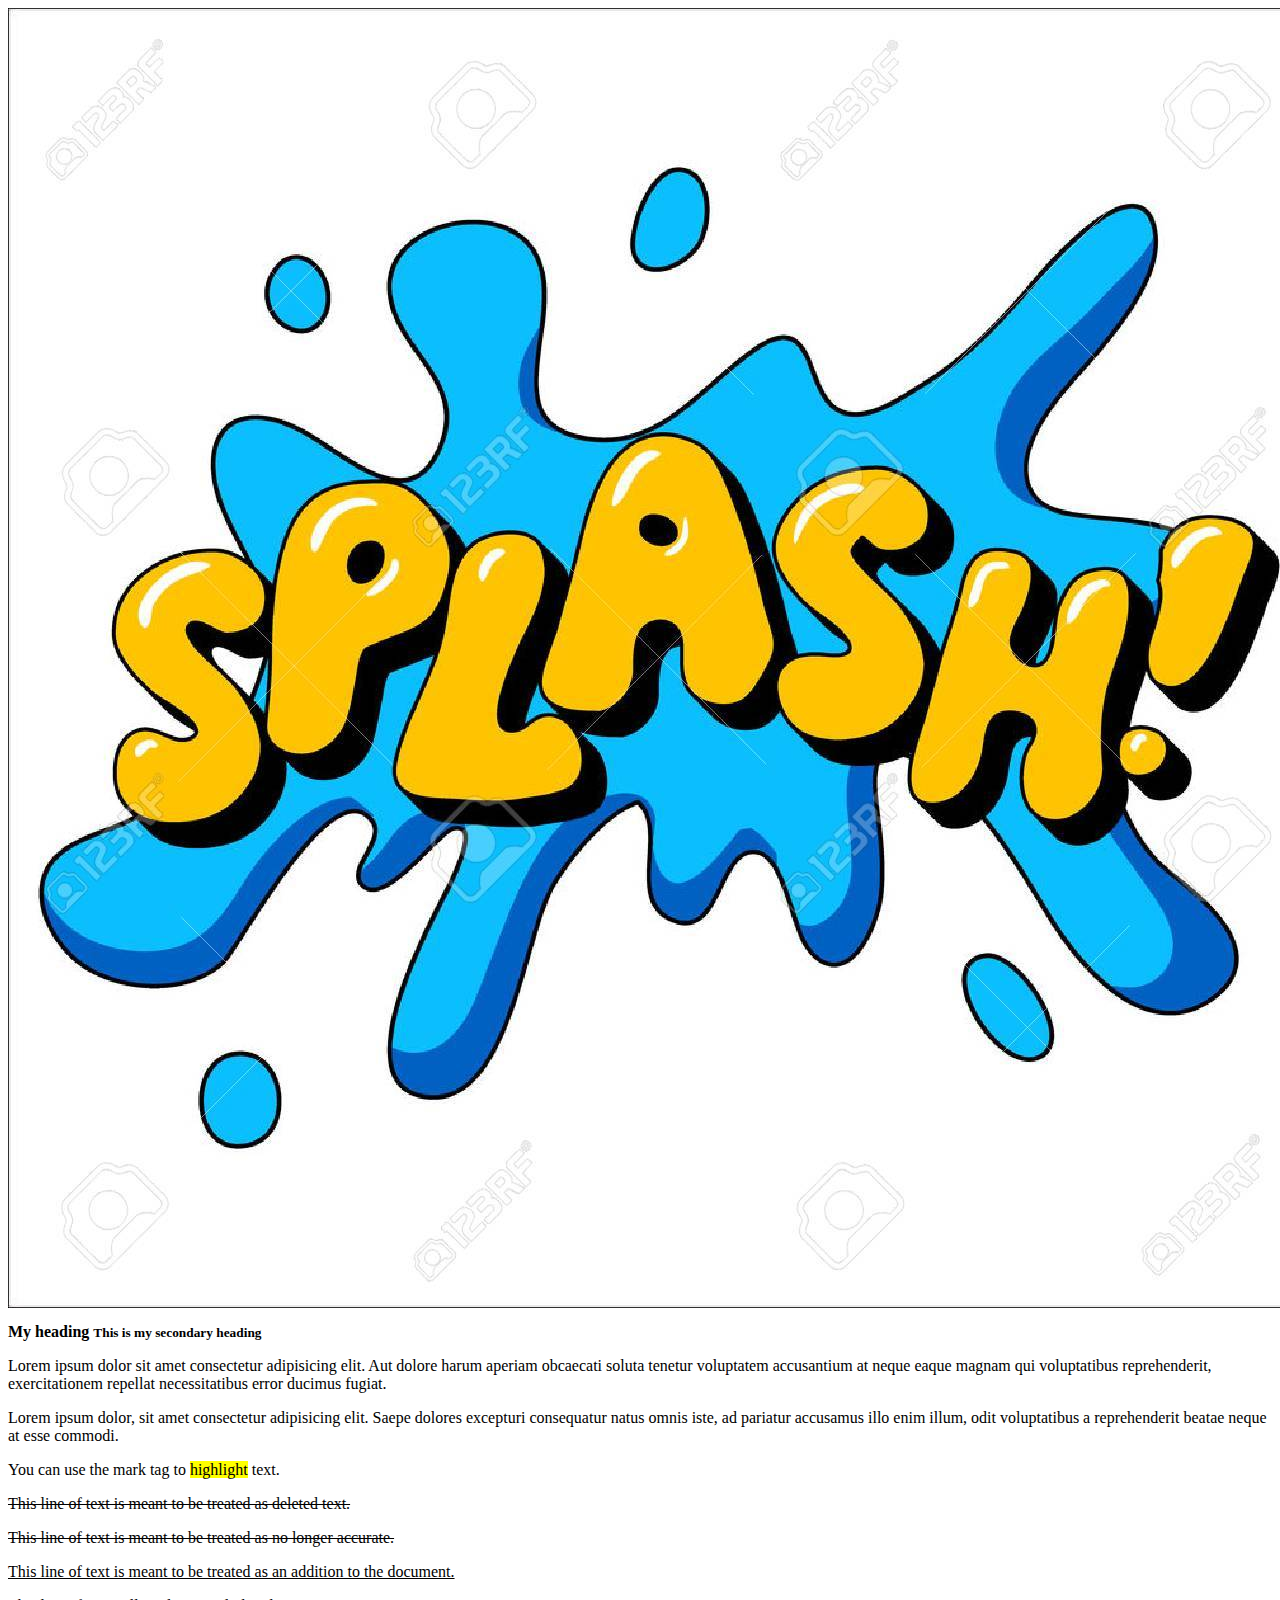
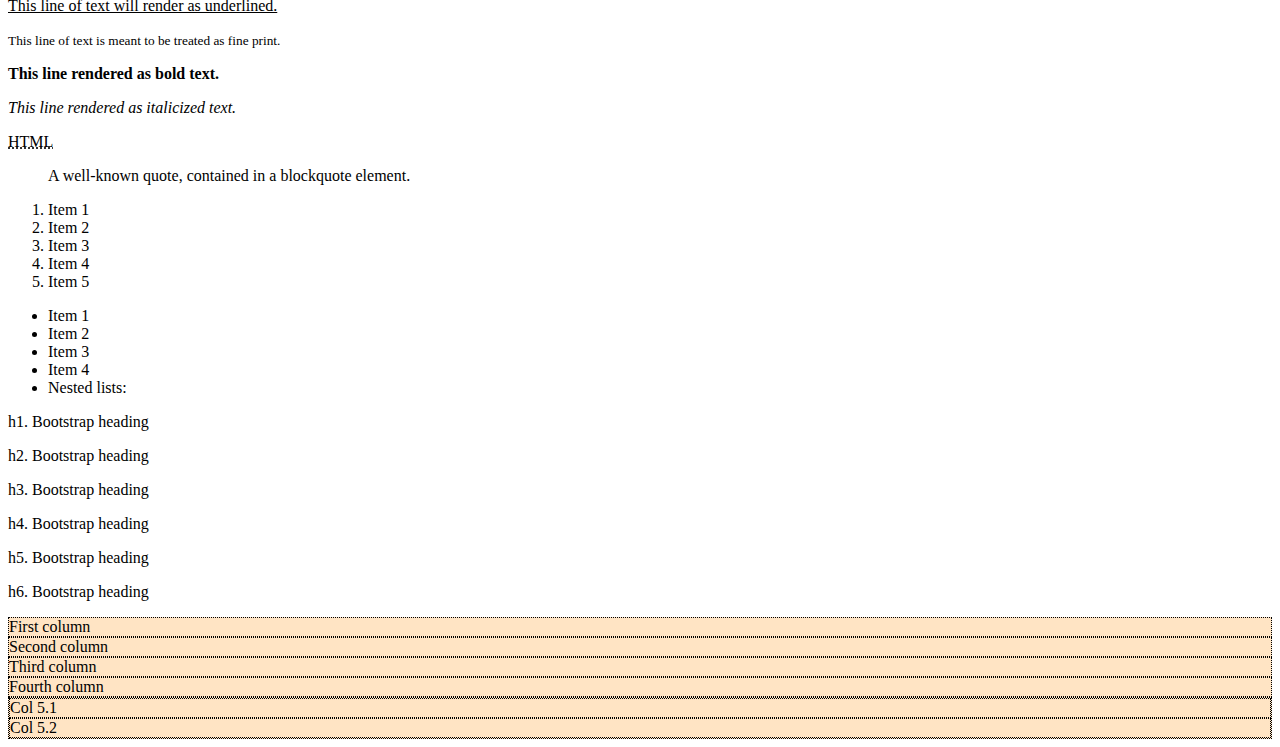
<file: sesion-6/index.html>
<!doctype html>
<html lang="en">
  <head>
    <title></title>
    <!-- Required meta tags -->
    <meta charset="utf-8">
    <meta name="viewport" content="width=device-width, initial-scale=1">

    <!-- Bootstrap CSS -->
    <link href="https://cdn.jsdelivr.net/npm/bootstrap@5.0.0/dist/css/bootstrap.min.css" rel="stylesheet" integrity="sha384-wEmeIV1mKuiNpC+IOBjI7aAzPcEZeedi5yW5f2yOq55WWLwNGmvvx4Um1vskeMj0" crossorigin="anonymous">

    <style>
      div.row > div {
        background-color: bisque;
        border: 1px dotted black;
      }

      h1.display-1 {
        font-size: 1rem;
      }
    </style>
    <title>Hello, world!</title>
  </head>
  <body>
    <div class="container">

      <img src="images/imagen.jpeg" class="img-fluid img-thumbnail float-start">
      <h1 class="display-1">My heading
        <small>This is my secondary heading</small>
      </h1>

      <p>
        Lorem ipsum dolor sit amet consectetur adipisicing elit. Aut dolore harum aperiam obcaecati soluta tenetur voluptatem accusantium at neque eaque magnam qui voluptatibus reprehenderit, exercitationem repellat necessitatibus error ducimus fugiat.
      </p>

      <p class="lead">Lorem ipsum dolor, sit amet consectetur adipisicing elit. Saepe dolores excepturi consequatur natus omnis iste, ad pariatur accusamus illo enim illum, odit voluptatibus a reprehenderit beatae neque at esse commodi.</p>

      <p>You can use the mark tag to <mark>highlight</mark> text.</p>
      <p><del>This line of text is meant to be treated as deleted text.</del></p>
      <p><s>This line of text is meant to be treated as no longer accurate.</s></p>
      <p><ins>This line of text is meant to be treated as an addition to the document.</ins></p>
      <p><u>This line of text will render as underlined.</u></p>
      <p><small>This line of text is meant to be treated as fine print.</small></p>
      <p><strong>This line rendered as bold text.</strong></p>
      <p><em>This line rendered as italicized text.</em></p>

      <p class="text-center"><abbr title="HyperText Markup Language" class="initialism">HTML</abbr></p>

      <blockquote class="blockquote">
        <p>A well-known quote, contained in a blockquote element.</p>
      </blockquote>

      <picture>
        
      </picture>

      <ol>
        <li>Item 1</li>
        <li>Item 2</li>
        <li>Item 3</li>
        <li>Item 4</li>
        <li>Item 5</li>
      </ol>

      <ul class="list-inline">
        <li class="list-inline-item">Item 1</li>
        <li class="list-inline-item">Item 2</li>
        <li class="list-inline-item">Item 3</li>
        <li class="list-inline-item">Item 4</li>
        <li class="list-inline-item">Nested lists:</li>
      </ul>
      

      <p class="h1">h1. Bootstrap heading</p>
      <p class="h2">h2. Bootstrap heading</p>
      <p class="h3">h3. Bootstrap heading</p>
      <p class="h4">h4. Bootstrap heading</p>
      <p class="h5">h5. Bootstrap heading</p>
      <p class="h6">h6. Bootstrap heading</p>
      
      <div class="row">
         <div class="col-3 col-md-6 col-lg-3 col-xl-1 col-xxl-12">First column</div>
         <div class="col-3">Second column</div>
         <div class="col-3">Third column</div>
         <div class="col-3">Fourth column</div>
         <div class="col-3">
           <div class="row">
             <div class="col">Col 5.1</div>
             <div class="col">Col 5.2</div>
           </div>
         </div>
      </div>
    <script src="https://cdn.jsdelivr.net/npm/bootstrap@5.0.0/dist/js/bootstrap.bundle.min.js" integrity="sha384-p34f1UUtsS3wqzfto5wAAmdvj+osOnFyQFpp4Ua3gs/ZVWx6oOypYoCJhGGScy+8" crossorigin="anonymous"></script>
  </body>
</html>
</file>
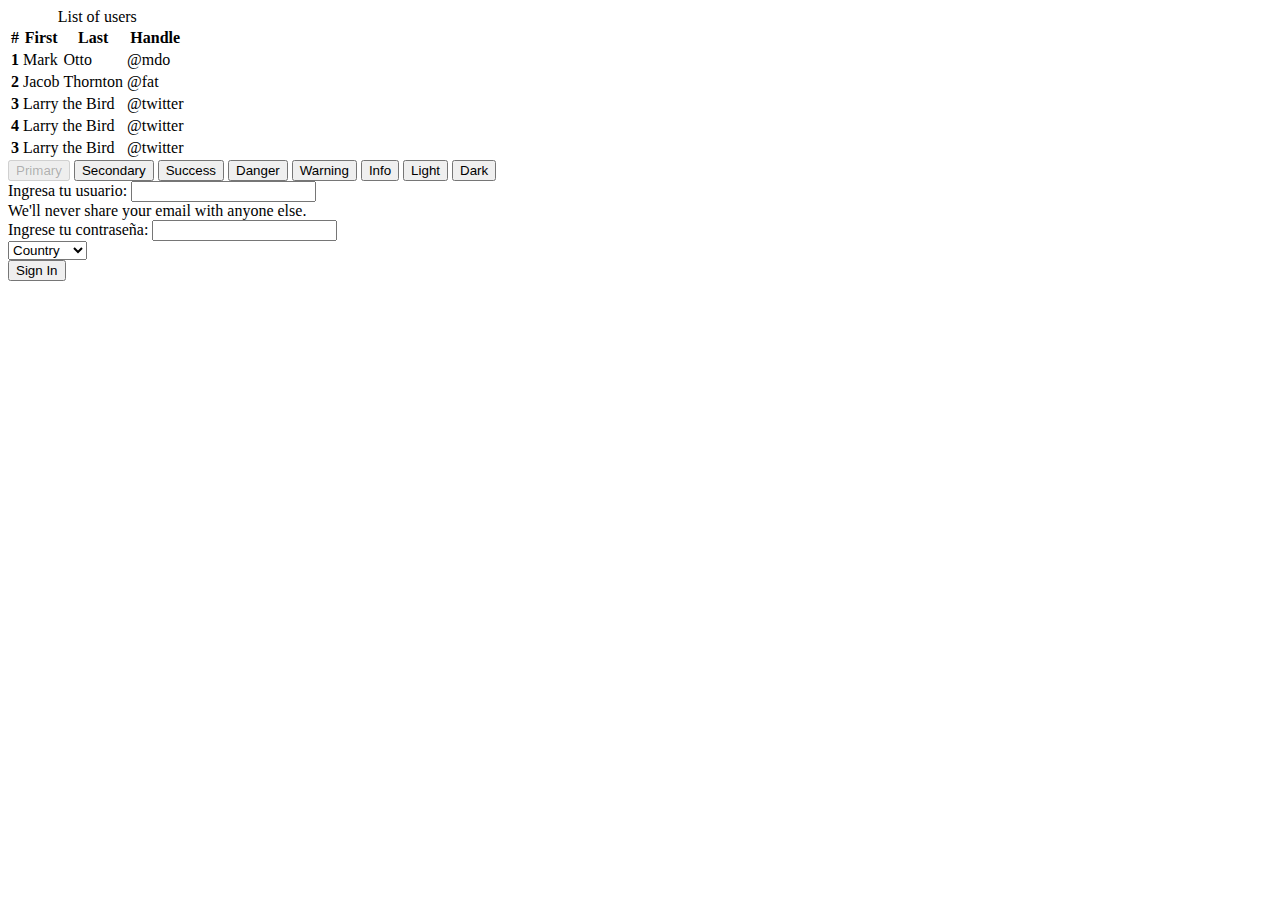
<file: sesion-7/index.html>
<!doctype html>
<html lang="en">
  <head>
    <title></title>
    <!-- Required meta tags -->
    <meta charset="utf-8">
    <meta name="viewport" content="width=device-width, initial-scale=1">

    <!-- Bootstrap CSS -->
    <link href="https://cdn.jsdelivr.net/npm/bootstrap@5.0.0/dist/css/bootstrap.min.css" rel="stylesheet" integrity="sha384-wEmeIV1mKuiNpC+IOBjI7aAzPcEZeedi5yW5f2yOq55WWLwNGmvvx4Um1vskeMj0" crossorigin="anonymous">

    <style>
      div.row > div {
        /*background-color: bisque;
        border: 1px dotted black;*/
      }

      h1.display-1 {
        font-size: 1rem;
      }
    </style>
    <title>Hello, world!</title>
  </head>
  <body>
    <div class="container">
      <div class="row">
         <div class="col">
          <table class="table table-hover table-sm table-responsive">
            <caption>List of users</caption>
            <thead>
              <tr>
                <th scope="col">#</th>
                <th scope="col">First</th>
                <th scope="col">Last</th>
                <th scope="col">Handle</th>
              </tr>
            </thead>
            <tbody>
              <tr>
                <th scope="row">1</th>
                <td class="table-active">Mark</td>
                <td>Otto</td>
                <td>@mdo</td>
              </tr>
              <tr>
                <th scope="row">2</th>
                <td>Jacob</td>
                <td>Thornton</td>
                <td>@fat</td>
              </tr>
              <tr>
                <th scope="row">3</th>
                <td colspan="2">Larry the Bird</td>
                <td>@twitter</td>
              </tr>
              <tr>
                <th scope="row">4</th>
                <td colspan="2">Larry the Bird</td>
                <td>@twitter</td>
              </tr>
            </tbody>
            <tfoot>
              <tr>
                <th scope="row">3</th>
                <td colspan="2">Larry the Bird</td>
                <td>@twitter</td>
              </tr>
            </tfoot>
          </table>

          <button type="button" class="btn btn-outline-primary" disabled>Primary</button>
          <button type="button" class="btn btn-secondary">Secondary</button>
          <button type="button" class="btn btn-outline-success">Success</button>
          <button type="button" class="btn btn-danger">Danger</button>
          <button type="button" class="btn btn-warning">Warning</button>
          <button type="button" class="btn btn-info">Info</button>
          <button type="button" class="btn btn-light">Light</button>
          <button type="button" class="btn btn-dark">Dark</button>


          <form action="process-form.php" method="POST">
            <div class="mb-3">
              <label for="user" class="form-label">Ingresa tu usuario: </label>
              <input type="text" name="username" id="user" class="form-control" required>
              <div class="form-text">We'll never share your email with anyone else.</div>
            </div>

            <div class="mb-3">
              <label for="password" class="form-label">Ingrese tu contraseña: </label>
              <input type="password" name="password" id="password" class="form-control" required>
            </div>

            <div class="mb-3">
              <select name="country" class="form-select" aria-label="Default select example">
                <option selected>Country</option>
                <option value="1">Peru</option>
                <option value="2">Colombia</option>
                <option value="3">Chile</option>
              </select>
            </div>

            <!-- 
              @TODO: // Revisado el dia Jueves 13 (Sesión 8)
              input type: checkbox
              input type: radiobutton
              input type: file
              textarea
            -->
            
            <input type="submit" class="btn btn-primary" value="Sign In">
          </form>
         </div>
      </div>
    <script src="https://cdn.jsdelivr.net/npm/bootstrap@5.0.0/dist/js/bootstrap.bundle.min.js" integrity="sha384-p34f1UUtsS3wqzfto5wAAmdvj+osOnFyQFpp4Ua3gs/ZVWx6oOypYoCJhGGScy+8" crossorigin="anonymous"></script>
  </body>
</html>
</file>
